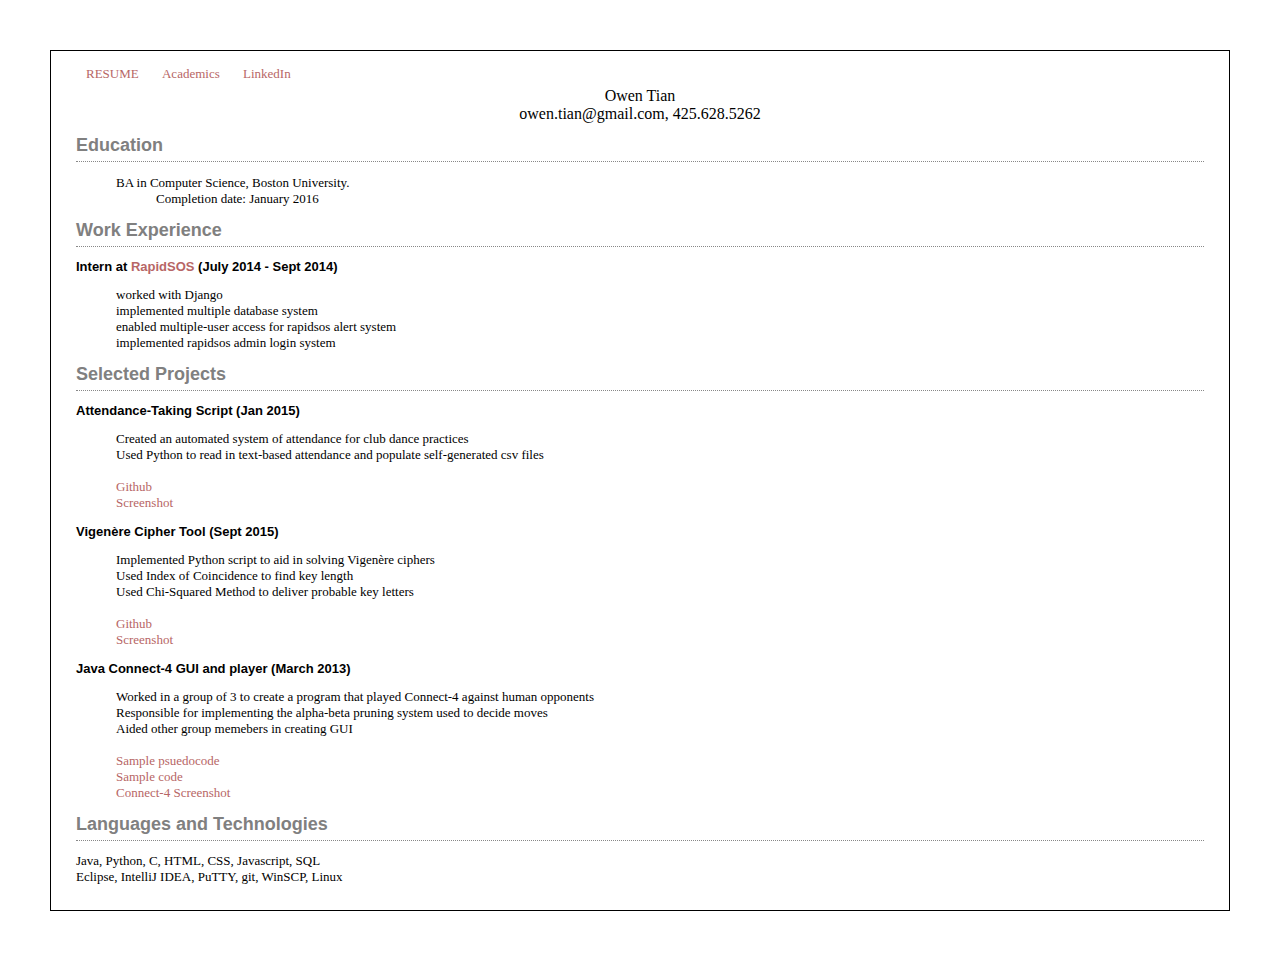
<file: index.html>
<html>

	<head>
		<meta charset="utf-8">
		<title>Owen Tian: 2016 Resume</title>
		<link rel="stylesheet" type="text/css" href="resume.css">
	</head>


	<nav>

		<ul>
			<li><a href="index.html">RESUME</a></li>
			<li><a href="academics.html">Academics</a></li>
			<li><a href="https://www.linkedin.com/in/owen-tian-131bb887">LinkedIn</a></li>
		</ul>

	</nav>

	<header>
		<p>Owen Tian</p>
		<p>owen.tian@gmail.com, 425.628.5262</p>
	</header>



	<body>

		<h1 class="underline">Education</h1>

		<ul>
			<li>BA in Computer Science, Boston University.</li>
				<ul>
					<li>Completion date: January 2016</li> 
				</ul>
		</ul>

		<h1 class="underline">Work Experience</h1>

				<h2>Intern at <a href="http://rapidsos.com">RapidSOS</a> (July 2014 - Sept 2014)</h2>

		<ul>

			<li>worked with Django</li>
			<li>implemented multiple database system</li>
			<li>enabled multiple-user access for rapidsos alert system</li>
			<li>implemented rapidsos admin login system</li>

		</ul>


		<h1 class="underline">Selected Projects</h1>


		<h2>Attendance-Taking Script (Jan 2015)</h2>

		<ul>
			<li>Created an automated system of attendance for club dance practices</li>
			<li>Used Python to read in text-based attendance and populate self-generated csv files</li>
			<br>
			<li><a href="https://github.com/OwenTian/attendance-Script/blob/master/attendance.py">Github</a></li>
			<li><a href="projects\attendance\attend_screenshot1.PNG">Screenshot</a></li>


		</ul>


		<h2>Vigenère Cipher Tool (Sept 2015)</h2>
		<ul>
			<li>Implemented Python script to aid in solving Vigenère ciphers</li>
			<li>Used Index of Coincidence to find key length</li>
			<li>Used Chi-Squared Method to deliver probable key letters</li>
			<br>
			<li><a href="https://github.com/OwenTian/VigenereCipherTool">Github</a></li>
			<li><a href="projects\vigenere cipher\IC.PNG">Screenshot</a></li>
			

		</ul>



		<h2>Java Connect-4 GUI and player (March 2013)</h2>
		<ul>
			<li>Worked in a group of 3 to create a program that played Connect-4 against human opponents</li>
			<li>Responsible for implementing the alpha-beta pruning system used to decide moves</li>
			<li>Aided other group memebers in creating GUI</li>
			<br>
			<li><a href="projects\connect-4\minmax pseudocode.txt">Sample psuedocode</a></li>
			<li><a href="projects\connect-4\player.java">Sample code</a></li>
			<li><a href="projects\connect-4\youlose.PNG">Connect-4 Screenshot</a></li>

		</ul>



		<h1 class="underline">Languages and Technologies</h1>
		<p>Java, Python, C, HTML, CSS, Javascript, SQL</p>
		<p>Eclipse, IntelliJ IDEA, PuTTY, git, WinSCP, Linux</p>  

	</body>


</html>
</file>
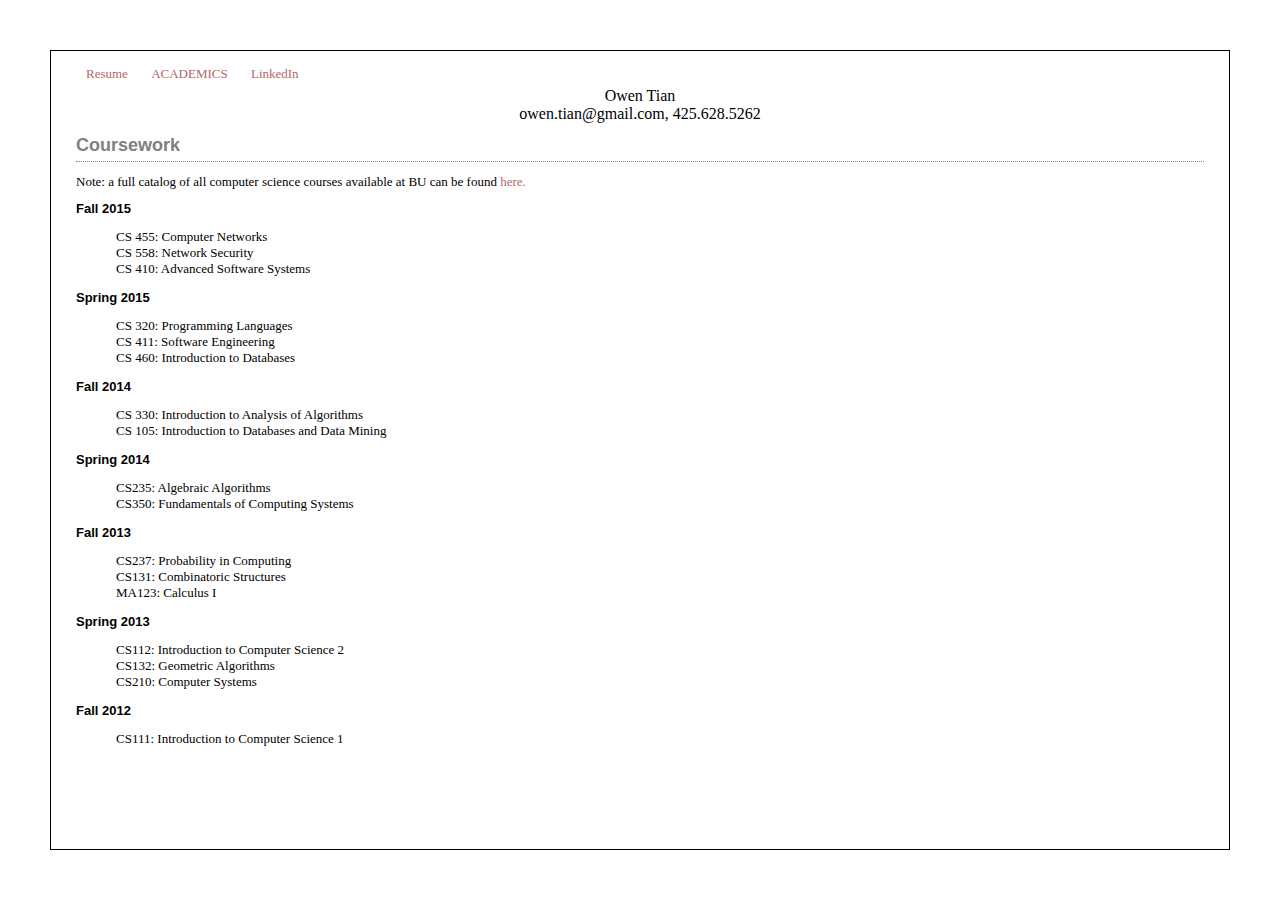
<file: academics.html>
<html>

	<head>
		<meta charset="utf-8">
		<title>Owen Tian: Academic Status</title>
		<link rel="stylesheet" type="text/css" href="resume.css">
	</head>


	<nav>

		<ul>
			<li><a href="index.html">Resume</a></li>
			<li><a href="academics.html">ACADEMICS</a></li>
			<li><a href="https://www.linkedin.com/in/owen-tian-131bb887">LinkedIn</a></li>
		</ul>

	</nav>


	<header>
		<p>Owen Tian</p>
		<p>owen.tian@gmail.com, 425.628.5262</p>
	</header>


	<body>

		<h1 class="underline">Coursework</h1>

		<p>Note: a full catalog of all computer science courses available at BU can be found <a href="http://www.bu.edu/cs/courses/course-web-pages/">here.</a></p>


		<h2>Fall 2015</h2>

			<ul>
				<li>CS 455: Computer Networks</li>
				<li>CS 558: Network Security</li>
				<li>CS 410: Advanced Software Systems</li>
			</ul>



		<h2>Spring 2015</h2>

			<ul>
				<li>CS 320: Programming Languages</li>
				<li>CS 411: Software Engineering</li>
				<li>CS 460: Introduction to Databases</li>
			</ul>



		<h2>Fall 2014</h2>

			<ul>
				<li>CS 330: Introduction to Analysis of Algorithms</li>
				<li>CS 105: Introduction to Databases and Data Mining</li>
			</ul>


		<h2>Spring 2014</h2>

			<ul>
				<li>CS235: Algebraic Algorithms</li>
				<li>CS350: Fundamentals of Computing Systems</li>
			</ul>


		<h2>Fall 2013</h2>

			<ul>
				<li>CS237: Probability in Computing</li>
				<li>CS131: Combinatoric Structures</li>
				<li>MA123: Calculus I</li>
			</ul>


		<h2>Spring 2013</h2>

			<ul>
				<li>CS112: Introduction to Computer Science 2</li>
				<li>CS132: Geometric Algorithms</li>
				<li>CS210: Computer Systems</li>
			</ul>


		<h2>Fall 2012</h2>

			<ul>
				<li>CS111: Introduction to Computer Science 1</li>
			</ul>


		
	</body>


</html>
</file>
<file: resume.css>
body {

	font-family:      Georgia, "Times New Roman", Times, serif;
	font-size:        small;

	border-color:     black;
	border-width: 	  1px;
	border-style: 	  solid;
	margin:           50px 50px 50px 50px;
	padding:		  0px 25px 25px 25px;
	  
}

header {

	font-family: 	  Georgia, Times, serif;
	font-size: 		  medium;
	text-align:       center;
}

/* this is pretty questionable lol */

p {

	margin:        	  0px;
	padding:		  0px;
}

nav {
	margin: 10px 10px 0px 0px;
}

nav ul {
	margin: 0px;
	list-style-type: none;
	padding: 5px 0px 5px 0px;
}
nav ul li {
	display: inline;
	padding: 5px 10px 5px 10px;
}


body h1 {

	font-family: 	  sans-serif;
	color: 			  Grey;
	font-size: 		  large;

}

body h2 {

	font-family:  	  sans-serif;
	color: 			  Black;
	font-size:		  small;
}

body h3 {

	font-family:  	  sans-serif;
	color: 			  Black;
	font-size:		  small;

}

.underline {

	padding: 0px 0px 5px 0px;
	border-bottom: thin dotted #888888;


}

ul {

	list-style: none;
}

li.selected {
	background-color: #c8b99c;
}


a:visited {
  color:            #675c47;
  text-decoration:  none;
  border-bottom:    thin dotted #675c47;
}

a:link {
  color:            #b76666;
  text-decoration:  none;
}
</file>
